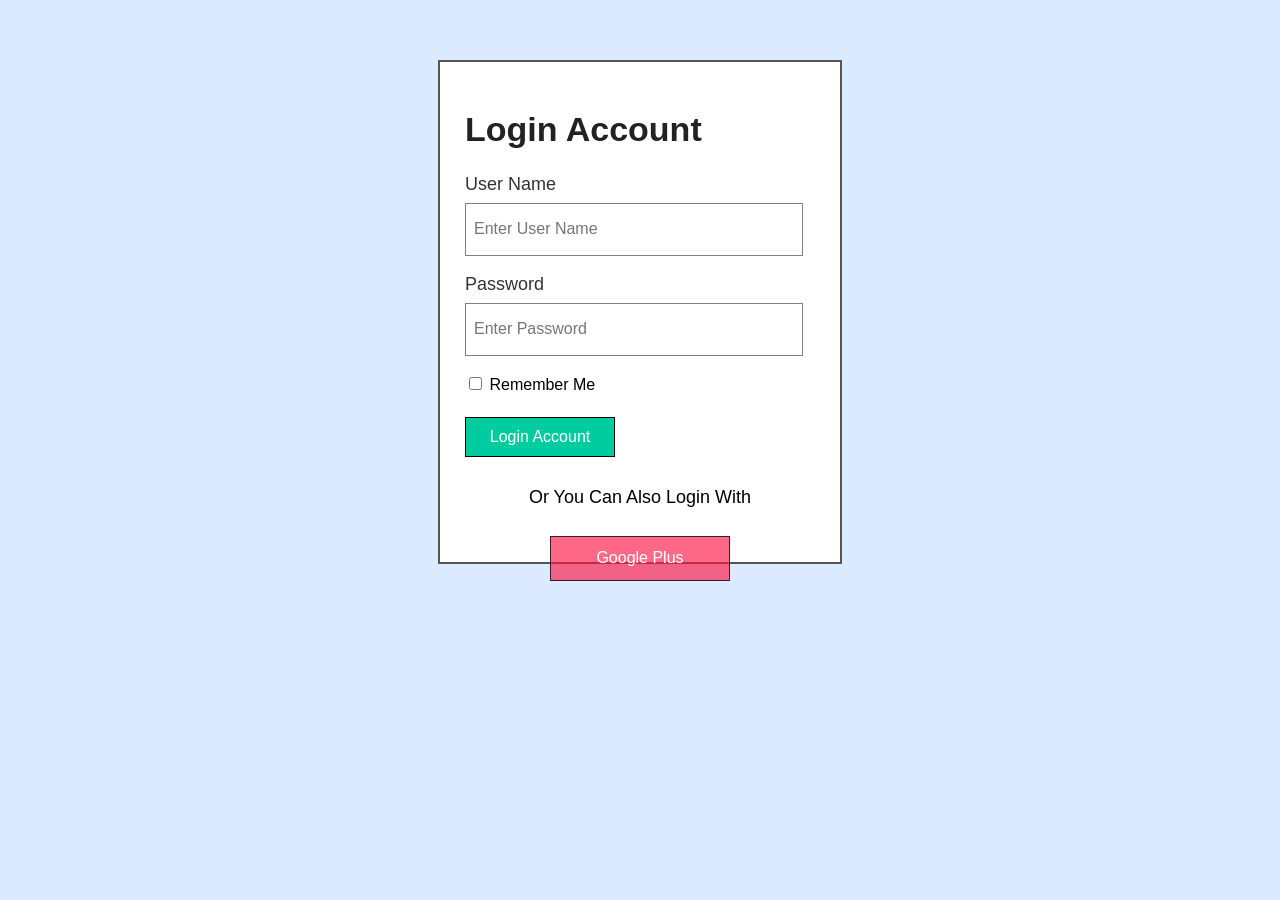
<file: index.html>
<!DOCTYPE html>
<html lang="en">
<head>
    <meta charset="UTF-8">
    <meta name="viewport" content="width=device-width, initial-scale=1.0">
    <title>Login Card</title>

    <link rel="stylesheet" href="style2.css">
</head>
<body>

<div class="card">

    <h1>Login Account</h1>

    <label>User Name</label><br>

    <input type="text" placeholder="Enter User Name">

    <br><br>

    <label>Password</label><br>

    <input type="password" placeholder="Enter Password">

    <br><br>

    <input type="checkbox"> Remember Me

    <br><br>

    <button class="login-btn">
        Login Account
    </button>

    <p>Or You Can Also Login With</p>

    <button class="google-btn">
        Google Plus
    </button>

</div>

</body>
</html>
</file>
<file: style2.css>
/* Whole Page */

body{

    background-color:#dbeafe;

    font-family:Arial, Helvetica, sans-serif;

}


/* Card */

.card{

    width:350px;

    height:450px;

    background-color:white;

    border:2px solid #555;

    margin:60px auto;

    padding:25px;

}


/* Heading */

h1{

    font-size:34px;

    color:#222;

    margin-bottom:25px;

}


/* Labels */

label{

    font-size:18px;

    color:#333;

}


/* Textbox */

input[type="text"],
input[type="password"]{

    width:320px;

    height:35px;

    margin-top:8px;

    padding:8px;

    border:1px solid gray;

    font-size:16px;

}


/* Remove Border When Active */

input[type="text"]:focus,
input[type="password"]:focus{

    outline:none;

    border:none;

}


/* Login Button */

.login-btn{

    width:150px;

    height:40px;

    background-color:#00cca0;

    color:white;

    border:1px solid black;

    font-size:16px;

    margin-top:5px;

}


/* Paragraph */

p{

    font-size:18px;

    text-align:center;

    margin-top:30px;

}


/* Google Button */

.google-btn{

    width:180px;

    height:45px;

    background-color:#ff1745a4;

    color:white;

    border:1px solid rgba(0, 0, 0, 0.74);

    font-size:16px;

    margin-left:85px;

    margin-top:10px;

}
</file>
